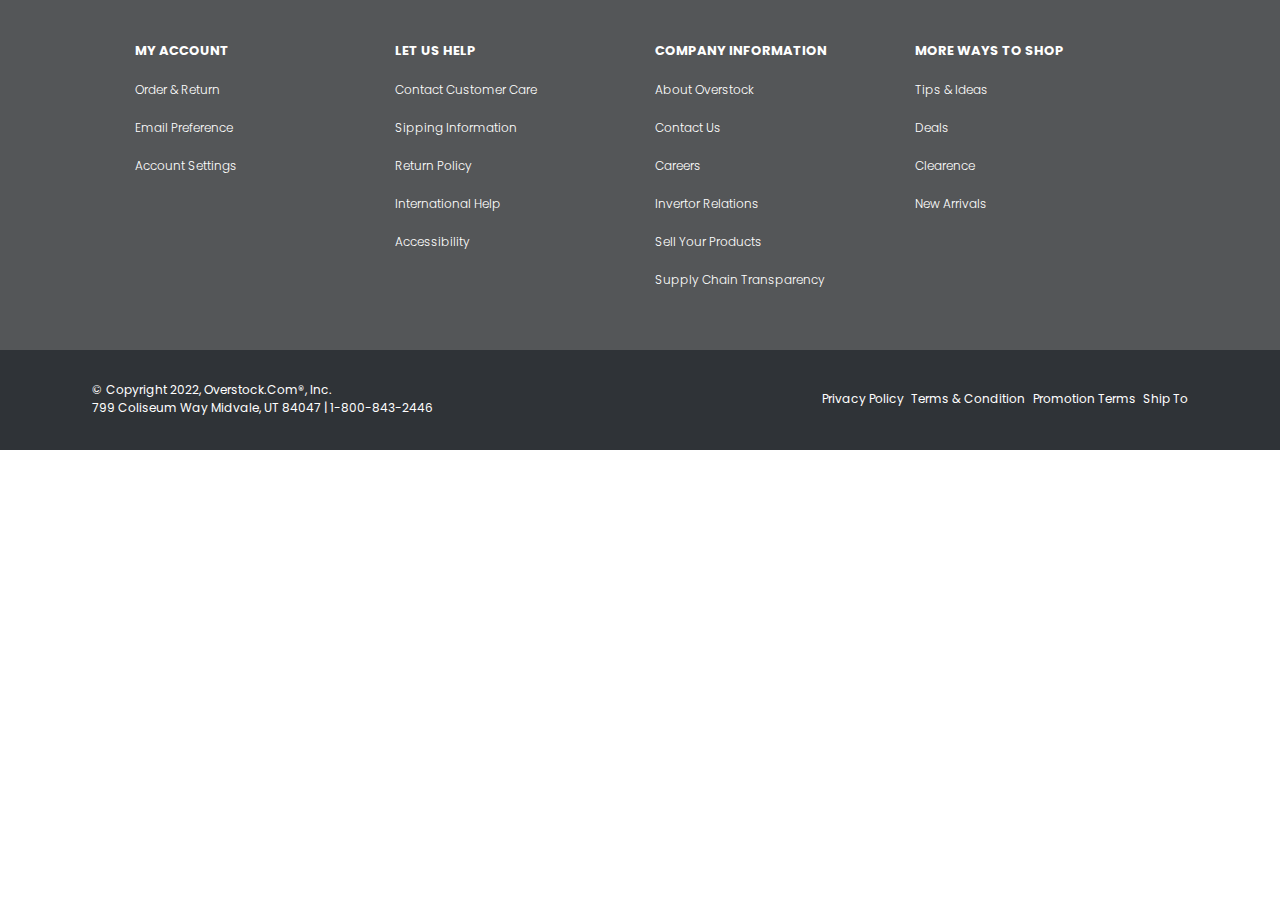
<file: footer.html>
<!DOCTYPE html>
<html lang="en">

<head>
    <meta charset="UTF-8">
    <meta http-equiv="X-UA-Compatible" content="IE=edge">
    <meta name="viewport" content="width=device-width, initial-scale=1.0">
    <title>Document</title>
    <style>

         @import url('https://fonts.googleapis.com/css2?family=Poppins:wght@300;400;500;600;700&display=swap');

        body {
            /* line-height: 1.5px; */
            font-family: 'Poppins', sans-serif;
        } 

        * {
            margin: 0;
            padding: 0;
            box-sizing: border-box;

        }


        ul {
            list-style: none;
        }

        .footer-col ul li a {
            font-size: 12px;
            text-transform: capitalize;
            color: #ffffff;
            text-decoration: none;
            font-weight: 300;
            /* color: #bbbbbb; */
            display: block;
            transition: all 0.3s ease;
        }

        .footer-col ul li a:hover {
            color: #ffffff;
            padding-left: 8px;

        }

s        .container {
            max-width: 100%;
            /* background-color: red; */
            margin: auto;
            height: 230px;
        }

        .row {
            display: flex;
            flex-wrap: wrap;
            margin: 40px 105px 60px;
            /* width: 100%; */
            justify-content: space-evenly;
        }

        .footer {
            background-color: #545658;
            padding: 1px 15px;
        }

        .footer-col {
            width: 25%;
            padding: 0 15px;
        }

        .footer-col h5 {
            font-size: 13px;
            color: #ffffff;
            text-transform: capitalize;
            margin-bottom: 20px;
            position: relative;
        }

        .footer-col h5::before {
            /* content: '';
            position:absolute; */
            /* left: 0; */

            background-color: white;
            height: 3px;
            /* box-sizing: border-box; */
            /* width: 100%; */

        }

        .footer-col ul li:not(:last-child) {
            margin-bottom: 20px;


        }

        .lower-footer {

            height: 100px;
            background-color: #2f3337;
            display: flex;
            justify-content: space-around;
            padding: 14px 10px  0px ;
            box-sizing: border-box;
        }

        .left-block {

            height: 70px;
            width: 44%;
            flex-direction: column;
            color: #FFFFFF;
            font-size: 12px;
            text-transform: capitalize;
            display:flex;
            justify-content: center;



        }

        .right-block {
            /* border: 1px solid red; */
            height: 70px;
            width: 30%;
            /* flex-direction: column; */
            color: #FFFFFF;
            font-size: 12px;
            text-transform: capitalize;
            display:flex;
            justify-content: space-between;
            padding-left: 10px;



        }
        .right-block p{
            display:flex;
            /* justify-content: center; */
            /* padding-left: 2px 10px; */
            align-items: center;
            padding-left: 2px ;
        }


    </style>
</head>

<body>
    <!-- <div id="footer"></div> -->
    <footer>
        <div class="footer">
            <div class="container">
                <div class="row">
                    <div class="footer-col">
                        <h5>MY ACCOUNT</h5>
                        <ul>
                            <li><a href="#">Order & Return</a></li>
                            <li><a href="#">Email Preference</a></li>
                            <li><a href="#">Account Settings</a></li>
                        </ul>
                    </div>
                    <div class="footer-col">
                        <h5>LET US HELP</h5>
                        <ul>
                            <li><a href="#">Contact customer Care</a></li>
                            <li><a href="#">Sipping Information</a></li>
                            <li><a href="#">Return Policy</a></li>
                            <li><a href="#">International Help</a></li>
                            <li><a href="#">Accessibility</a></li>
                        </ul>
                    </div>
                    <div class="footer-col">
                        <h5>COMPANY INFORMATION</h5>
                        <ul>
                            <li><a href="#">About Overstock</a></li>
                            <li><a href="#">Contact Us</a></li>
                            <li><a href="#">Careers</a></li>
                            <li><a href="#">Invertor Relations</a></li>
                            <li><a href="#">Sell Your Products</a></li>
                            <li><a href="#">Supply Chain Transparency</a></li>
                        </ul>
                    </div>
                    <div class="footer-col">
                        <h5>MORE WAYS TO SHOP</h5>
                        <ul>
                            <li><a href="#">Tips & Ideas</a></li>
                            <li><a href="#">Deals</a></li>
                            <li><a href="#">Clearence</a></li>
                            <li><a href="#">New Arrivals</a></li>
                        </ul>
                    </div>
                </div>
            </div>
        </div>
        <div class="lower-footer">
            <div class="left-block">
                <p>© Copyright 2022, Overstock.com®, Inc.</p>
                <p>799 Coliseum Way Midvale, UT 84047 | 1-800-843-2446</p>
            </div>
            <div class="right-block">
                <p>Privacy Policy</p>
                <p>Terms & Condition</p>
                <p>Promotion Terms</p>
                <p>Ship To</p>
            </div>
        </div>

    </footer>

</body>

</html>
<!-- <script type="module">
    import footer from '../components/footer.js';
    document.getElementById('footer').innerHTML=footer();
</script> -->
</file>
